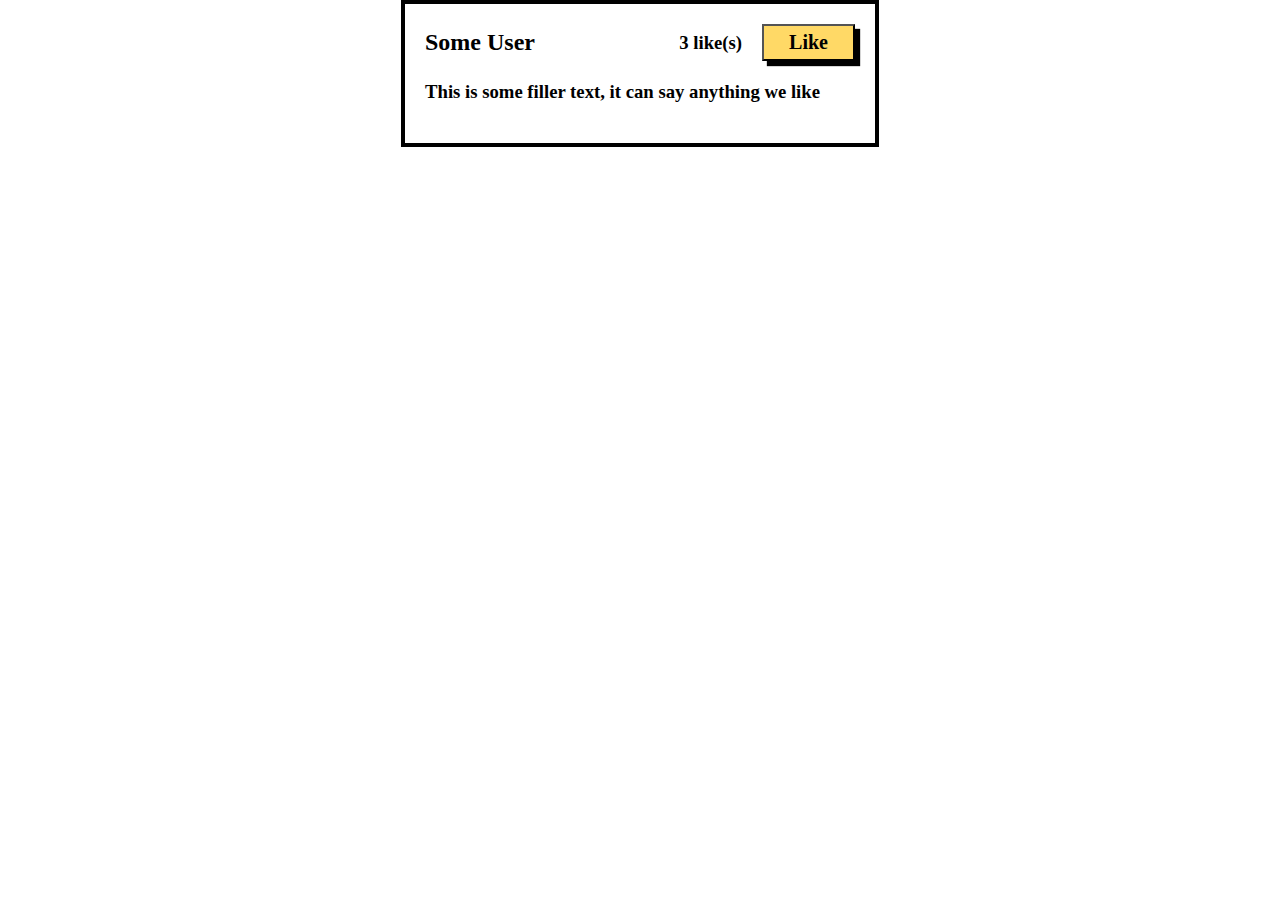
<file: Parte1/index.html>
<!DOCTYPE html>
<html lang="en">
<head>
    <meta charset="UTF-8">
    <meta http-equiv="X-UA-Compatible" content="IE=edge">
    <meta name="viewport" content="width=device-width, initial-scale=1.0">
    <link rel="stylesheet" href="style.css">
    <title>Document</title>
    <script src="script.js"></script>
</head>
<body>
    <div class="ventana">
        <div class="b1">
            <div>
                <h2>Some User</h2>
            </div>
            <div class="like">
                <h3><span id="like">3</span> like(s)</h3>
                <button onclick="switchlike()">Like</button>
            </div>
        </div>
        <div class="b2">
            <h3>This is some filler text, it can say anything we like</h3>
        </div>
    </div>
</body>
</html>
</file>
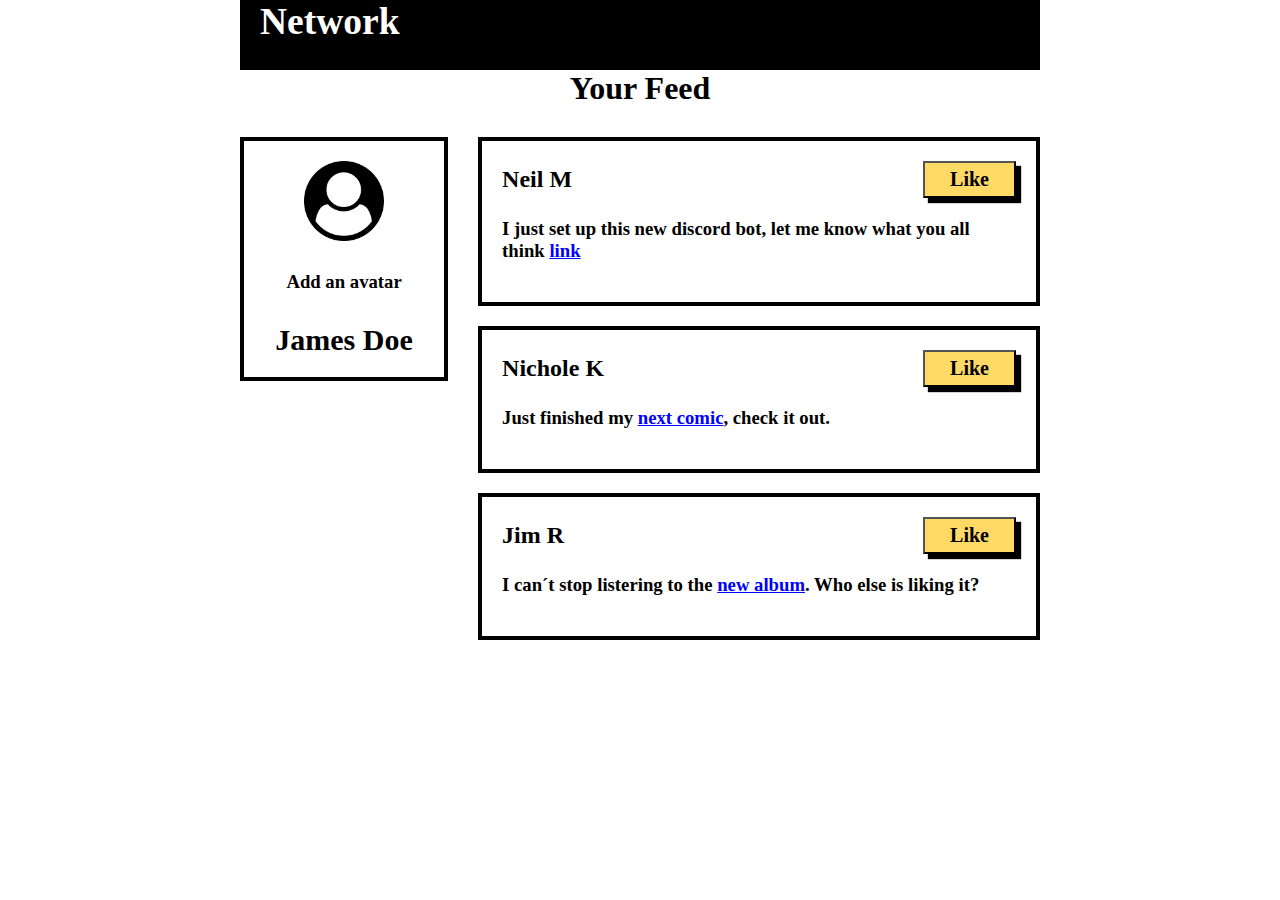
<file: Parte2/index.html>
<!DOCTYPE html>
<html lang="en">
<head>
    <meta charset="UTF-8">
    <meta http-equiv="X-UA-Compatible" content="IE=edge">
    <meta name="viewport" content="width=device-width, initial-scale=1.0">
    <link rel="stylesheet" href="style.css">
    <title>Document</title>
</head>
<body>
    <header>
        <h2>Network</h2>
    </header>
    <main>
        <div class="main-t">
            <h1>Your Feed</h1>
        </div>
        <div class="col">
            <div class="col-i">
                <div class="perfil">
                    <img src="user-circle.png" alt="user" height="80" width="80">
                    <h3><span>Add an avatar</span></h3>
                    <h2>James Doe</h2>
                </div>
            </div>
            <div class="col-d">
                <div class="ventana">
                    <div class="b1">
                        <div>
                            <h2>Neil M</h2>
                        </div>
                        <div class="like">
                            <span id="p0" class="count"></span>
                            <button onclick="like(0)" class="like_btn">Like</button>
                        </div>
                    </div>
                    <div class="b2">
                        <h3>I just set up this new discord bot, let me know what you all think <span>link</span></h3>
                    </div>
                </div>
                <div class="ventana">
                    <div class="b1">
                        <div>
                            <h2>Nichole K</h2>
                        </div>
                        <div class="like">
                            <span id="p1" class="count"></span>
                            <button onclick="like(1)" class="like_btn">Like</button>
                        </div>
                    </div>
                    <div class="b2">
                        <h3>Just finished my <span>next comic</span>, check it out.</h3>
                    </div>
                </div>
                <div class="ventana" id="jim_r">
                    <div class="b1">
                        <div>
                            <h2>Jim R</h2>
                        </div>
                        <div class="like">
                            <span id="p2" class="count"></span>
                            <button onclick="like(2)" class="like_btn">Like</button>
                        </div>
                    </div>
                    <div class="b2">
                        <h3>I can´t stop listering to the <span>new album</span>. Who else is liking it?</h3>
                    </div>
                </div>
            </div>
        </div>
    </main>
    <script src="script.js"></script>
</body>
</html>
</file>
<file: Parte1/style.css>
*{
    margin: 0;
    padding: 0;
    font-family: cursive;
}

.ventana{
    border: 4px solid #000000;
    width: 430px;
    padding: 20px;
    margin: 0 auto;
}

.b1, .b2{
    display:flex;
    align-items: center;
    justify-content: space-between;
    margin-bottom: 20px;
}

.like{
    display:flex;
    align-items: center;
    justify-items: end;
}

button{
    background-color: #ffd966;
    padding: 5px 25px;
    color: black;
    font-size: 20px;
    box-shadow: 5px 5px 1px black;
    font-weight:bold;
    margin-left: 20px;
}

h2{
    padding: 0;
    margin: 0;
}
</file>
<file: Parte2/style.css>
*{
    margin: 0;
    padding: 0;
    font-family: cursive;
}

header{
    background-color: black;
    width: 800px;
    margin: 0 auto;
    color: white;
    height: 70px;
    font-size: 25px;
}

header h2 {
    padding-left: 20px;
}

main{
    width: 800px;
    margin: 0 auto;
    display: flex;
    flex-direction: column;
    align-items: center;
}

.col{
    display: flex;
    width: 100%;
}

.col-i {
    flex: 1;
    margin: 30px 15px 30px 0px;
}

.col-d {
    flex: 2.7;
    margin: 30px 0px 30px 15px;
}

.ventana, .perfil {
    border: 4px solid #000000;
    padding: 20px;
    margin-bottom: 20px;
}

.perfil {
    display:flex;
    flex-direction: column;
    align-items: center;
}

.b1, .b2 {
    display:flex;
    align-items: center;
    justify-content: space-between;
    margin-bottom: 20px;
}

.like {
    display:inline-flex;
    align-items: center;
    justify-items: end;
}

.like_btn {
    background-color: #ffd966;
    padding: 5px 25px;
    color: black;
    font-size: 20px;
    box-shadow: 5px 5px 1px black;
    font-weight:bold;
    margin-left: 20px;
}

h2 {
    padding: 0;
    margin: 0;
}

.main-t {
    display: flex;
    align-items: center;
}

.b2 span {
    color: blue;
    text-decoration: underline;
}

.perfil h2, .perfil h3 {
    margin-top: 30px;
}

.perfil h2 {
    font-size: 30px;
}

.like span {
    font-weight: bolder;
    font-size: larger;
}
</file>
